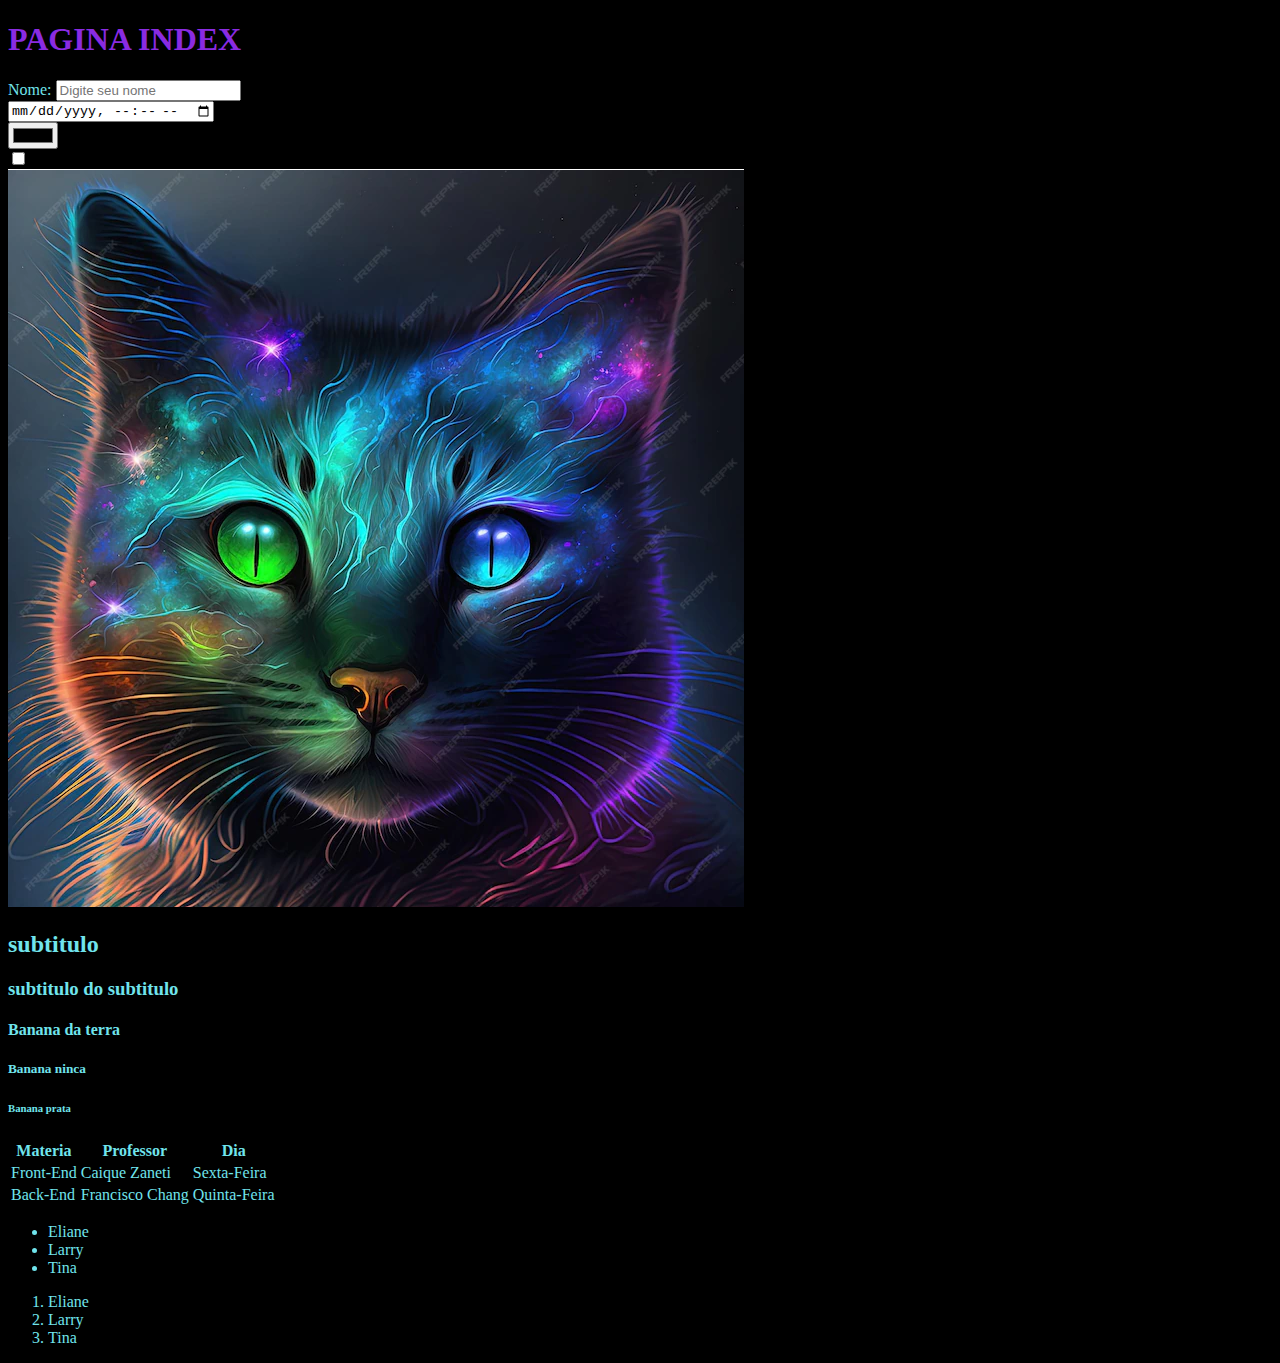
<file: Site/index.html>
<!-- Linguagem de programação precisa ter TOMADA DE DECISÃO (if... while...)
    HTML É UMA LINGUAGEM DE MARCAÇÃO
    NÃO É LINGUAGEM DE PROGRAMAÇÃO
    se você chamar HTML de linguagem de programação finge que não teve aula comigo
-->
<!DOCTYPE html>
<html lang="pt-br">
<head>
    <meta charset="UTF-8">
    <meta name="viewport" content="width=device-width, initial-scale=1.0">
    <title>Primeira Pagina HTML</title>
    <link rel="stylesheet" href="Styles/styles.css">
</head>
<body>
    <h1>PAGINA INDEX</h1>

    <form>
        <label for="fname">Nome:</label>
        <input type="text" placeholder="Digite seu nome"><br>
        <input type="datetime-local"><br>
        <input type="color"><br>
        <input type="checkbox"><br>
      </form> 



    <img src="Img/gato.png" alt="Foto de gatinho psicodelico em tons claros num fundo escuro">
    
    <h2>subtitulo</h2>
    <h3>subtitulo do subtitulo</h3>
    <h4>Banana da terra</h4>
    <h5>Banana ninca</h5>
    <h6>Banana prata</h6>

    <table>
        <tr>
          <th>Materia</th>
          <th>Professor</th>
          <th>Dia</th>
        </tr>
        <tr>
          <td>Front-End</td>
          <td>Caique Zaneti</td>
          <td>Sexta-Feira</td>
        </tr>
        <tr>
          <td>Back-End</td>
          <td>Francisco Chang</td>
          <td>Quinta-Feira</td>
        </tr>
    </table>

    <ul>
        <li>Eliane</li>
        <li>Larry</li>
        <li>Tina</li>
    </ul>
    <ol>
        <li>Eliane</li>
        <li>Larry</li>
        <li>Tina</li>
    </ol>

</body>
</html>
</file>
<file: Site/Styles/styles.css>
body{
    color: rgb(112, 228, 236);
    background-color: black;
}

h1{
    color: blueviolet;
}
</file>
